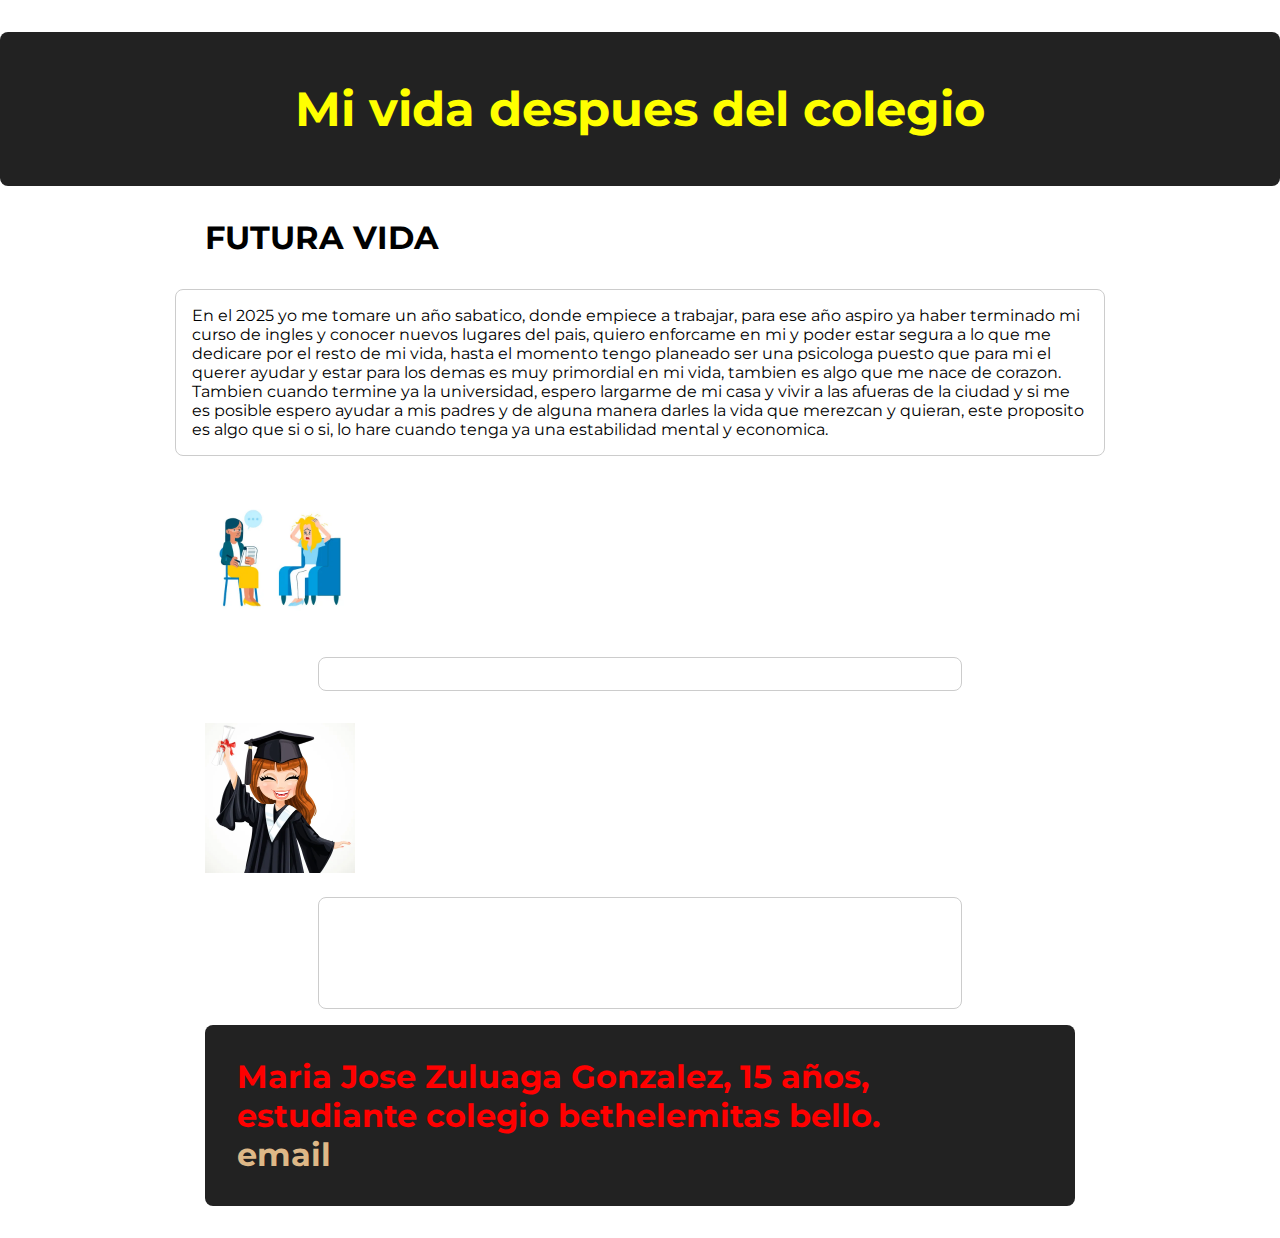
<file: index.html>
<!DOCTYPE html>
<html>
  <head>
    <meta charset="utf-8">
    <link rel="preconnect" href="https://fonts.googleapis.com">
    <link rel="preconnect" href="https://fonts.gstatic.com" crossorigin>
    <link href="https://fonts.googleapis.com/css2?family=Montserrat:wght@400;700&display=swap" rel="stylesheet">
    <link rel="stylesheet" href="style.css" />
    <title>Evaluación acumulativa</title>
  </head>

  <header>
    <h1>Mi vida despues del colegio</h1>
  </header>
  <body>
    <h3>FUTURA VIDA</h3>
    <p>
      En el 2025 yo me tomare un año sabatico, donde empiece a trabajar,
      para ese año aspiro ya haber terminado mi curso de ingles y
      conocer nuevos lugares del pais, quiero enforcame en mi y poder estar 
      segura a lo que me dedicare por el resto de mi vida, hasta el momento
      tengo planeado ser una psicologa puesto que para mi el querer ayudar y estar
      para los demas es muy primordial en mi vida, tambien es algo que me nace de corazon.
      Tambien cuando termine ya la universidad, espero largarme de mi casa y vivir a las 
      afueras de la ciudad y si me es posible espero ayudar a mis padres y de alguna manera
      darles la vida que merezcan y quieran, este proposito es algo que si o si, lo hare
      cuando tenga ya una estabilidad mental y economica.
    </p>

    <h2>
    <img id="rapero2" src="imagenes/metas.webp"
    width="150" height="150" />
    <p>
    </p>

    <h3>
    <img id="rapero2" src="imagenes/si.jpg"
    width="150" height="150" />
    <p>
    <br><br>  
  </body>

  <footer>
    Maria Jose Zuluaga Gonzalez, 15 años, estudiante colegio bethelemitas bello.
    <br>
    <a href="mariajose.zuluagagonzalez@bethlemitasbello.edu.co">email</a>
  </footer>
</html>
</file>
<file: style.css>
html {
  font-family: "Montserrat", sans-serif;
}

body {
  margin: 0;
  background-color: #ffffff;
}

header h1 {
  background-color: #222;
  color: yellow;
  padding: 3rem 2rem;
  font-size: 3rem;
  text-align: center;
  border-radius: 0.5rem;
}

h2 {
  font-size: 2rem;
  width: 68%;
  margin-left: auto;
  margin-right: auto;
}

h3 {
  font-size: 2rem;
  width: 68%;
  margin-left: auto;
  margin-right: auto;
}

body p {
  transition: all 0.3s ease;
  background-color: #fff;
  margin: 1rem 0;
  border-radius: 0.5rem;
  padding: 1rem 1rem;
  cursor: pointer;
  border: 1px solid #ccc;
  width: 70%;
  margin-left: auto;
  margin-right: auto;
}

body p:hover {
  box-shadow: 0 0.1rem 0.4rem rgba(0, 0, 0, 0.3);
}

footer {
  background-color: #222;
  padding: 2rem;
  color: red;
  border-radius: 0.5rem;
}

footer p {
  margin: 0;
}

footer a {
  transition: color 0.3s ease;
  color: burlywood;
  text-decoration: none;
}

footer a:hover {
  color: cornflowerblue;
}

/* Go from zero to full opacity */
@keyframes fadeEffect {
  from {
    opacity: 1;
  }
  to {
    opacity: 1;
  }
}
</file>
